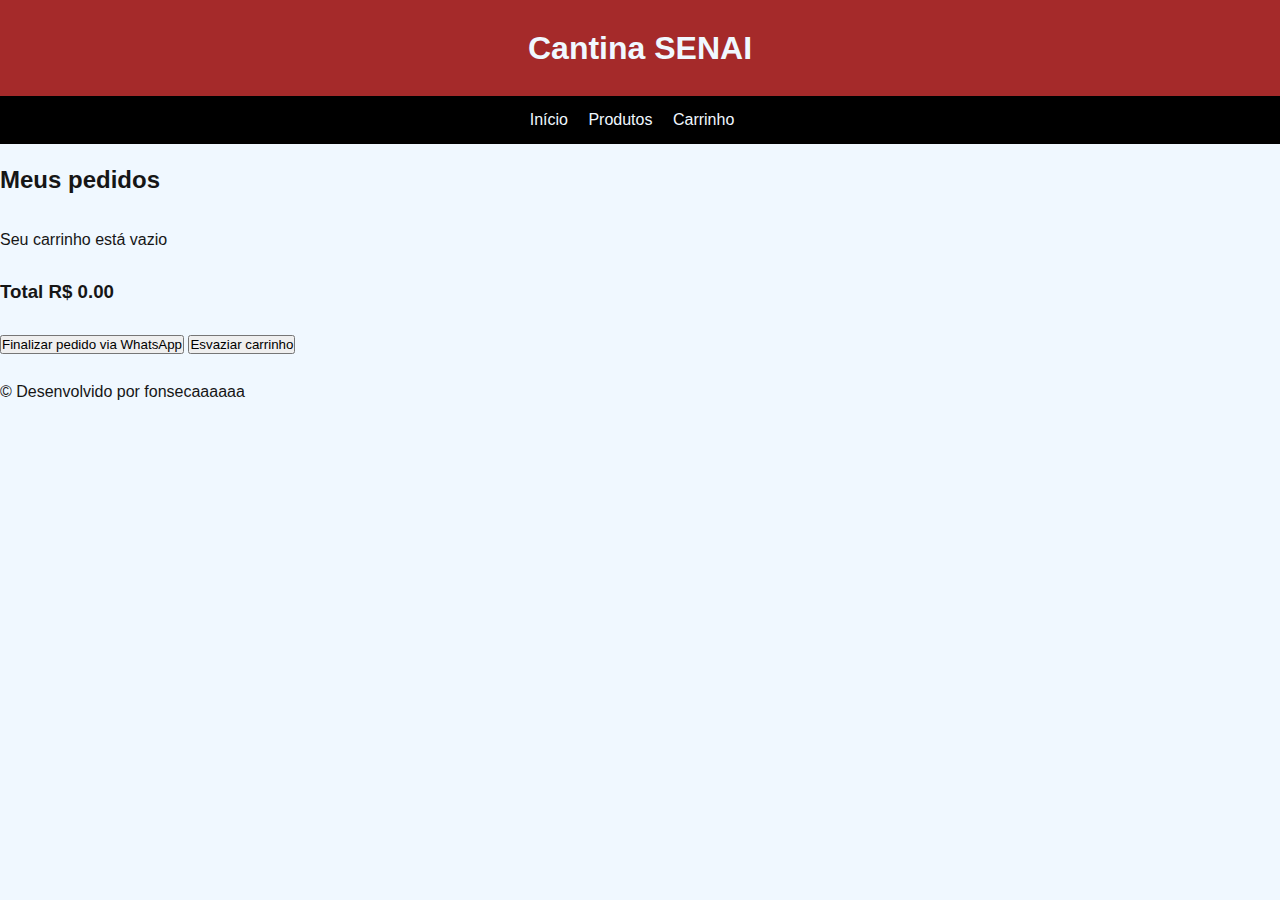
<file: Cantina/carrinho.html>
<!DOCTYPE html>
<html lang="pt-br">
<head>
    <meta charset="UTF-8">
    <meta name="viewport" content="width=device-width, initial-scale=1.0">
    <title>Cantina SENAI | Início </title>
    <link rel="stylesheet" href="Style/base.css">
</head>
<body>
    <header class="main-header">
        <h1>Cantina SENAI</h1>
        <nav>
            <ul>
                <li><a href="index.html">Início</a></li>
                <li><a href="produtos.html">Produtos</a></li>
                <li><a href="carrinho.html">Carrinho</a></li>
            </ul>
        </nav>
    </header>
    <main>
        <section class="card-section">
            <h2>Meus pedidos</h2>
            <div id="card-items-container">
                <p>Seu carrinho está vazio</p>
            </div>
            <div class="card-total">
                <h3>Total <span id="card-total-value">R$0,00</span></h3>
            </div>
            <button id="checkout-btn">Finalizar pedido via WhatsApp</button>
            <button id="limpar-pedido">Esvaziar carrinho</button>
        </section>
    </main>
    <footer class="footloose">
        <p>&copy; Desenvolvido por fonsecaaaaaa</p>
    </footer>
    <script src="/JS/script.js"></script>
</body>
</html>
</file>
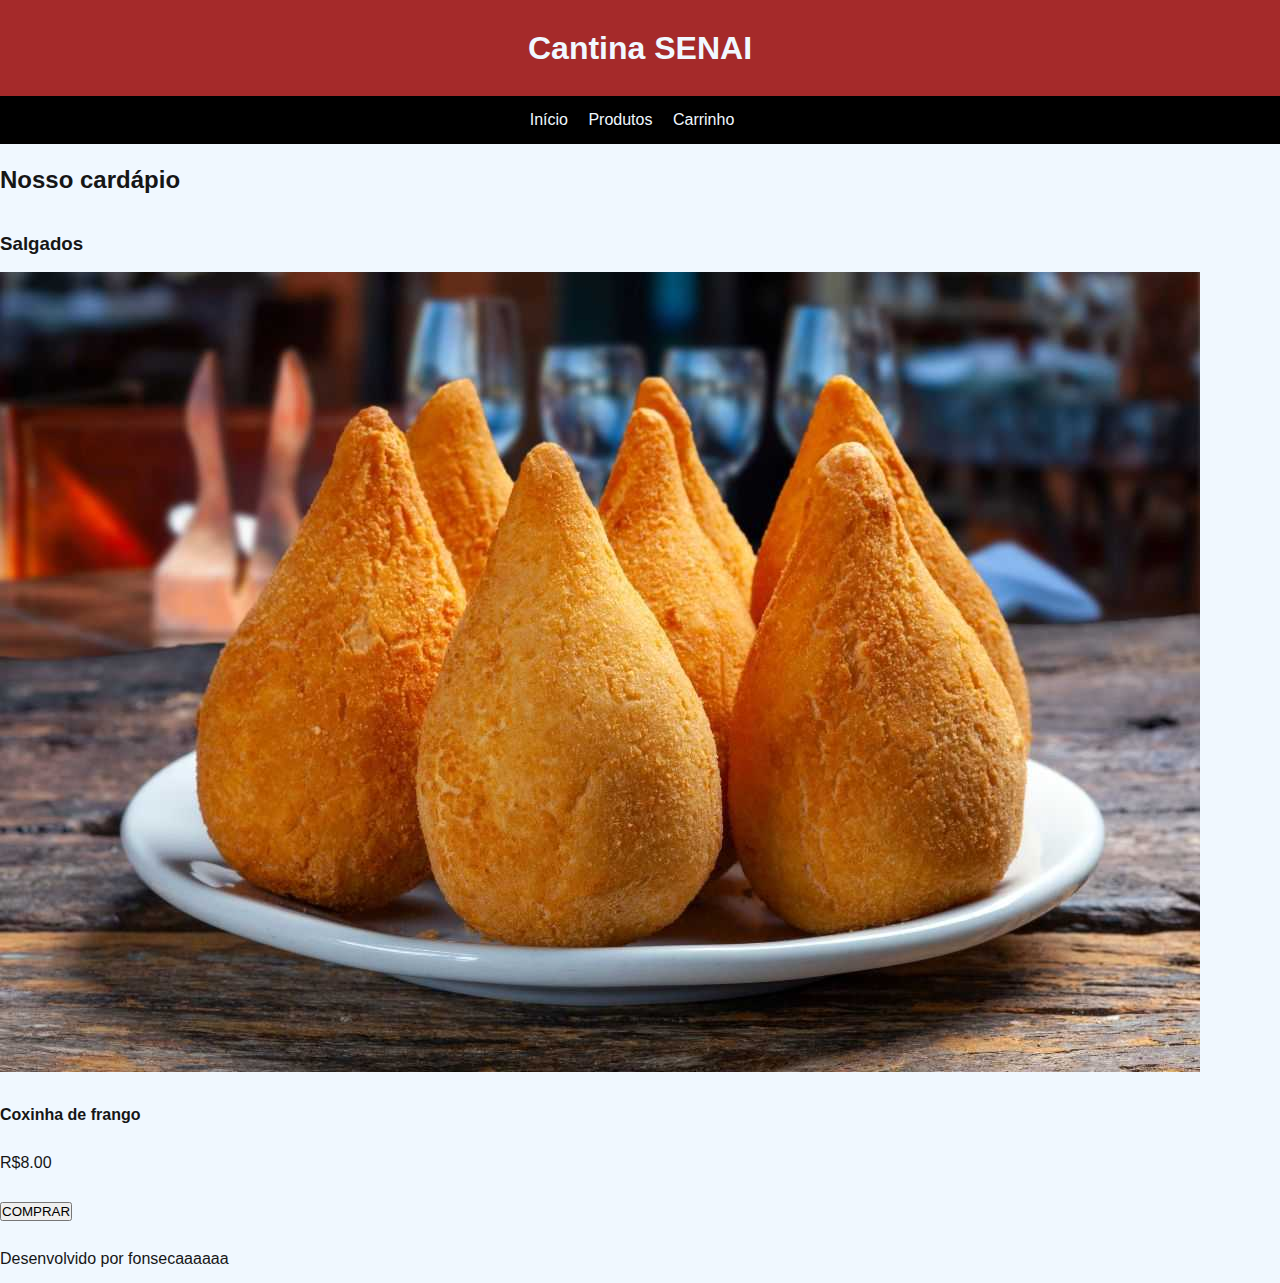
<file: Cantina/produtos.html>
<!DOCTYPE html>
<html lang="pt-br">
<head>
    <meta charset="UTF-8">
    <meta name="viewport" content="width=device-width, initial-scale=1.0">
    <title>Cantina SENAI | Início </title>
    <link rel="stylesheet" href="Style/base.css">
</head>
<body>
    <header class="main-header">
        <h1>Cantina SENAI</h1>
        <nav>
            <ul>
                <li><a href="index.html">Início</a></li>
                <li><a href="produtos.html">Produtos</a></li>
                <li><a href="carrinho.html">Carrinho</a></li>
            </ul>
        </nav>
    </header>
    <main>
        <section class="produto-grid">
            <h2>Nosso cardápio</h2>
            <h3>Salgados</h3>
            <div class="container-grid">
                <div class="card" data-name="Coxinha de frango" data-price="8.00">
                    <img src="Style/Imagens/coxinha-para-vender.jpg" alt="Coxinha">        
                    <h4>Coxinha de frango</h4>
                    <p class="price">R$8.00</p>
                    <button class="adicionar carrinho">COMPRAR</button>
                </div>
            </div>
        </section>
    </main>
    <footer class="footloose">
        <p>Desenvolvido por fonsecaaaaaa</p>
    </footer>
</body>
</html>
</file>
<file: Cantina/Style/base.css>
*{
    margin: 0;
    padding: 0;
    box-sizing: border-box;
    font-family: 'Franklin Gothic Medium', 'Arial Narrow', Arial, sans-serif;
}
body {
    background-color: aliceblue;
    color: rgb(22, 22, 22);
    line-height: 3.0;
}

.main-header{
    background-color: brown;
    text-align: center;
}
.main-header h1{
    color: aliceblue;
}
nav{
    background-color: black;
}
nav a{
    color: aliceblue;
    
}
nav ul li{
    display: inline-block;
    margin-right: 1rem;
}
a {
    text-decoration: none;
}
nav a:hover{
    color: rgb(205, 209, 212);
}
</file>
